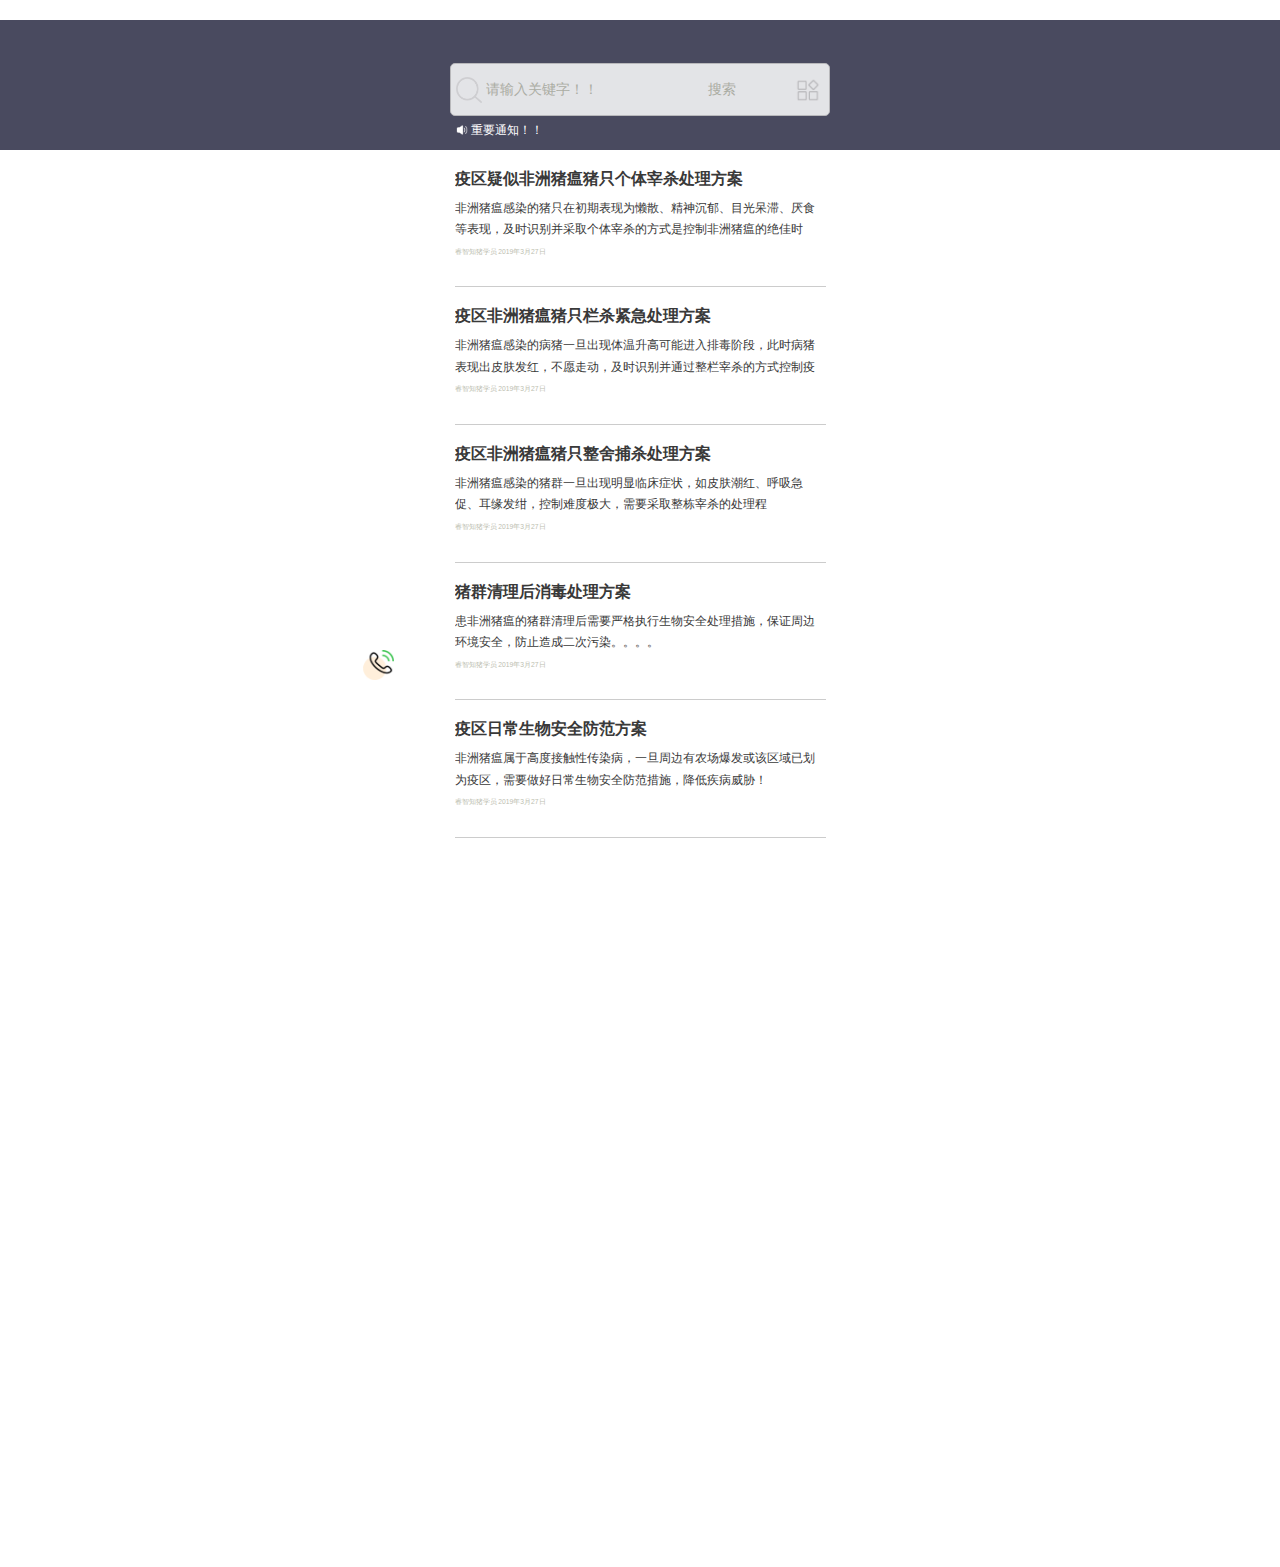
<file: pigsop/生物安全/标准设计/Pig-sop.html>
<!DOCTYPE html>
<html lang="en">

<head>
    <meta charset="UTF-8">
    <meta name="viewport" content="width=device-width, initial-scale=1.0">
    <meta http-equiv="X-UA-Compatible" content="ie=edge">
    <title>生物安全标准设计</title>
    <link rel="stylesheet" href="Pig-sop.css">
</head>

<body>
    <div class="tel">
        <a href="tel:15942067712">
            <img src="./img/Tel.png" alt="">
        </a>
    </div>
    <div class="logo">
        
    </div>
    
    <div class="header">
        <div class="pic"></div>
        <div class="search">
            <span><img src="./img/search.png" alt=""></span>
            <input class="into" type="text" value="请输入关键字！！">
            <button class="tijiao">搜索</button>
            <span class="tool"><img src="./img/tool.png" alt=""></span>
        </div>
        <div class="text">
            <img src="./img/tongzhi.png" alt="">
            <a href="">重要通知！！</a>
        </div>
    </div>
    <!-- <div class="nav">
        <img src="./img/xl.png" alt="">
    </div> -->
    <div class="bdy">
        <!-- <div class="content">
            <a href="./content/alone-kill/alone-kill.html">
                <div class="bor">
                    <div class="picture">
                        <img src="./img/people-in.png" alt="">
                    </div>
                    <div class="text-right">
                        <div class="tit">
                            <h3>
                                门卫洗澡间设置及入场人员管理
                            </h3>
                        </div>
                        <div class="mid">
                            门卫是农场的第一道生物安全屏障，合理设置洗澡间、做好入场人员管理可以有效阻断外来病原，切断传播途径保障农场生物安全！
                        </div>
                        <div class="cont-down">
                            睿智知猪学员 2019年3月27日
                        </div>
                    </div>
                </div>
            </a>
        </div> -->
        <div class="content content-text">
            <a href="./content/alone-kill/alone-kill.html">
                <div class="bor">
                    <div class="text-right">
                        <div class="tit">
                            <h3>
                                疫区疑似非洲猪瘟猪只个体宰杀处理方案
                            </h3>
                        </div>
                        <div class="mid">
                            非洲猪瘟感染的猪只在初期表现为懒散、精神沉郁、目光呆滞、厌食等表现，及时识别并采取个体宰杀的方式是控制非洲猪瘟的绝佳时期。。。。
                        </div>
                        <div class="cont-down">
                            睿智知猪学员 2019年3月27日
                        </div>
                    </div>
                </div>
            </a>
        </div>
        <div class="content content-text">
            <a href="./html/fence-kill/fence-kill.html">
                <div class="bor">
                    <div class="text-right">
                        <div class="tit">
                            <h3>
                                疫区非洲猪瘟猪只栏杀紧急处理方案
                            </h3>
                        </div>
                        <div class="mid">
                            非洲猪瘟感染的病猪一旦出现体温升高可能进入排毒阶段，此时病猪表现出皮肤发红，不愿走动，及时识别并通过整栏宰杀的方式控制疫情的蔓延。。。。
                        </div>
                        <div class="cont-down">
                            睿智知猪学员 2019年3月27日
                        </div>
                    </div>
                </div>
            </a>
        </div>
        <div class="content content-text">
            <a href="./html/home-kill/home-kill.html">
                <div class="bor">
                    <div class="text-right">
                        <div class="tit">
                            <h3>
                                疫区非洲猪瘟猪只整舍捕杀处理方案
                            </h3>
                        </div>
                        <div class="mid">
                            非洲猪瘟感染的猪群一旦出现明显临床症状，如皮肤潮红、呼吸急促、耳缘发绀，控制难度极大，需要采取整栋宰杀的处理程序。。。。
                        </div>
                        <div class="cont-down">
                            睿智知猪学员 2019年3月27日
                        </div>
                    </div>
                </div>
            </a>
        </div>    
        <div class="content content-text">
            <a href="./html/disinfect/disinfect.html">
                <div class="bor">
                    <div class="text-right">
                        <div class="tit">
                            <h3>
                                猪群清理后消毒处理方案
                            </h3>
                        </div>
                        <div class="mid">
                            患非洲猪瘟的猪群清理后需要严格执行生物安全处理措施，保证周边环境安全，防止造成二次污染。。。。
                        </div>
                        <div class="cont-down">
                            睿智知猪学员 2019年3月27日
                        </div>
                    </div>
                </div>
            </a>
        </div>  
        <div class="content content-text">
            <a href="./html/everyday/everyday.html">
                <div class="bor">
                    <div class="text-right">
                        <div class="tit">
                            <h3>
                                疫区日常生物安全防范方案
                            </h3>
                        </div>
                        <div class="mid">
                            非洲猪瘟属于高度接触性传染病，一旦周边有农场爆发或该区域已划为疫区，需要做好日常生物安全防范措施，降低疾病威胁！
                        </div>
                        <div class="cont-down">
                            睿智知猪学员 2019年3月27日
                        </div>
                    </div>
                </div>
            </a>
        </div>      
        <!-- <div class="content content2">
            <a href="">
                <div class="bor">
                    <div class="picture">
                        <img src="./img/tupian2.jpeg" alt="">
                    </div>
                    <div class="text-right">
                        <div class="tit">
                            <h3>
                                进场人员生物安全规范
                            </h3>
                        </div>
                        <div class="mid">
                            器材消毒要求:比如人员防护用品、生活垃圾进行彻底消毒；人员、车辆消毒结束后方可离开场区并做好记录。
                        </div>
                        <div class="cont-down">
                            睿智知猪学员 2019年3月27日
                        </div>
                    </div>
                </div>
            </a>
        </div>
        <div class="content content3">
            <a href="">
                <div class="bor">
                    <div class="picture">
                        <img src="./img/tupian3.jpeg" alt="">
                    </div>
                    <div class="text-right">
                        <div class="tit">
                            <h3>
                                进场人员生物安全规范
                            </h3>
                        </div>
                        <div class="mid">
                            器材消毒要求:比如人员防护用品、生活垃圾进行彻底消毒；人员、车辆消毒结束后方可离开场区并做好记录。
                        </div>
                        <div class="cont-down">
                            睿智知猪学员 2019年3月27日
                        </div>
                    </div>
                </div>
            </a>
        </div> -->
    </div>
</body>

</html>
</file>
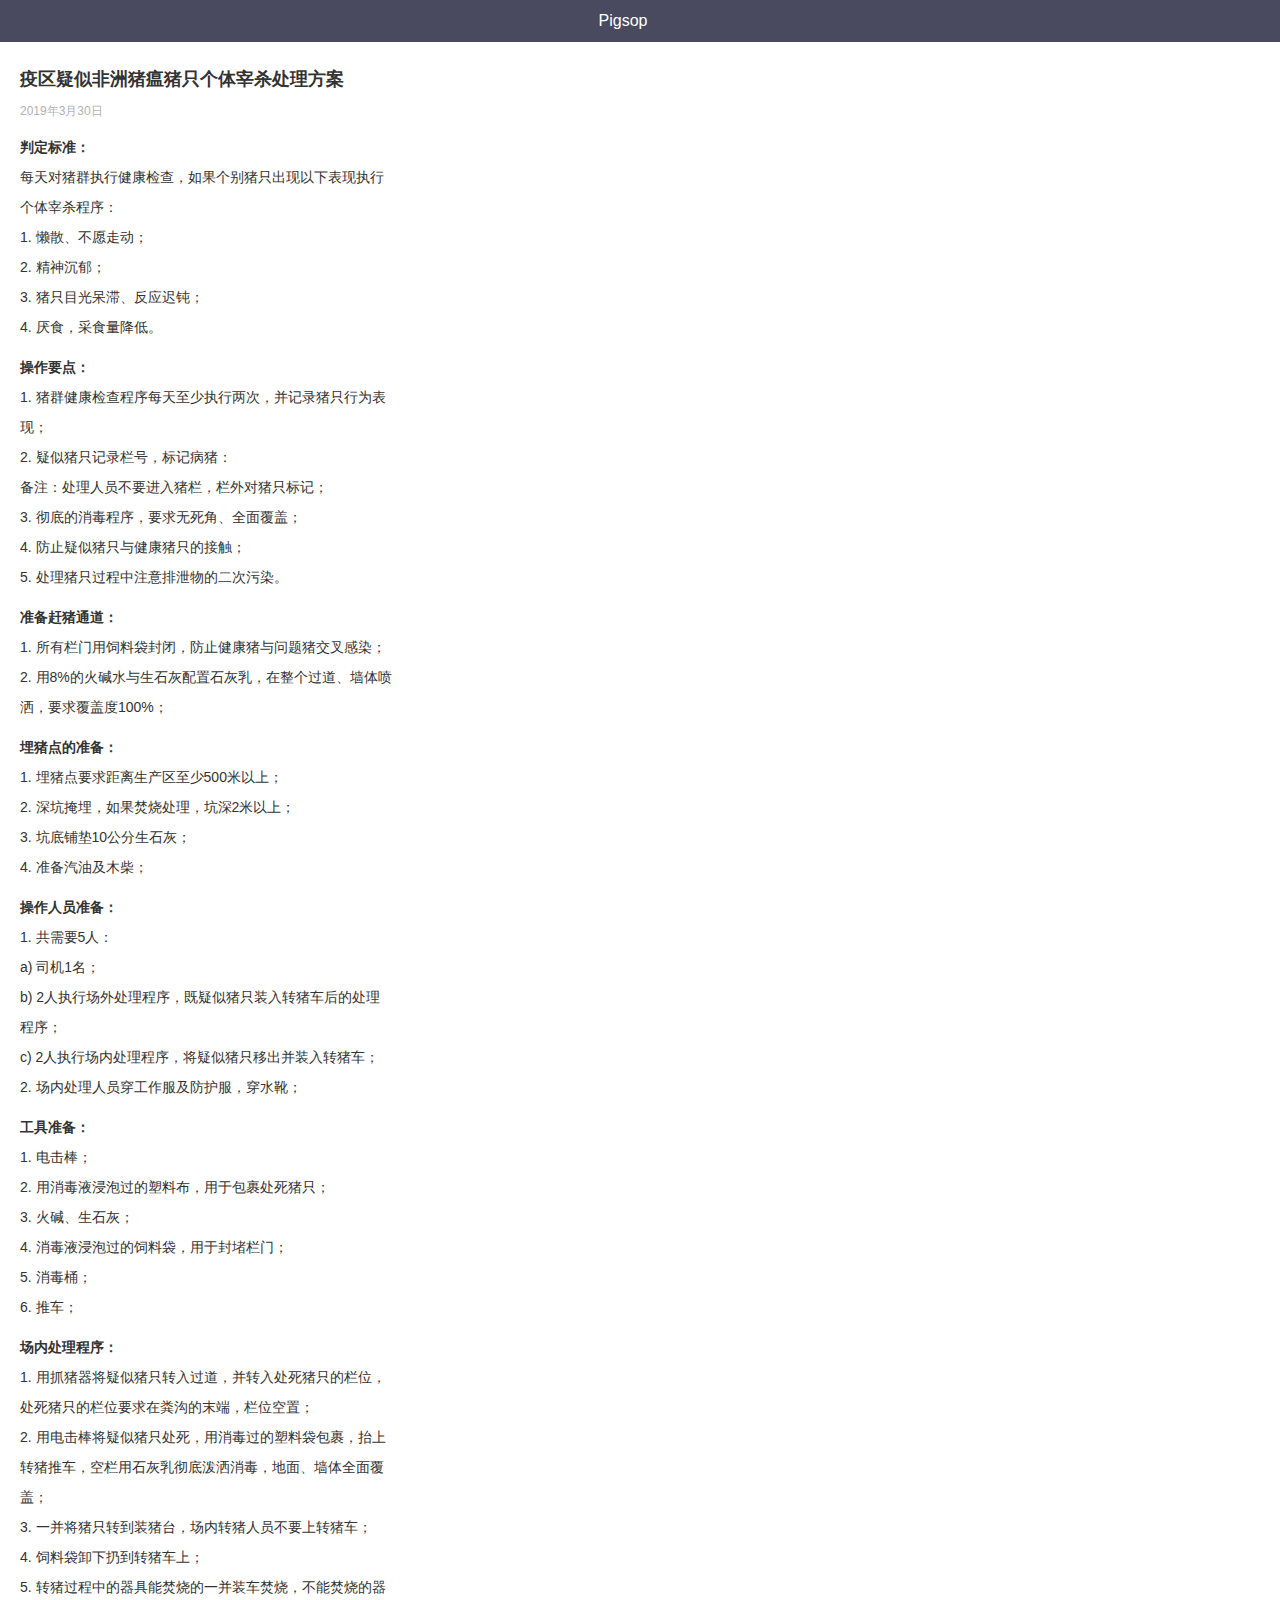
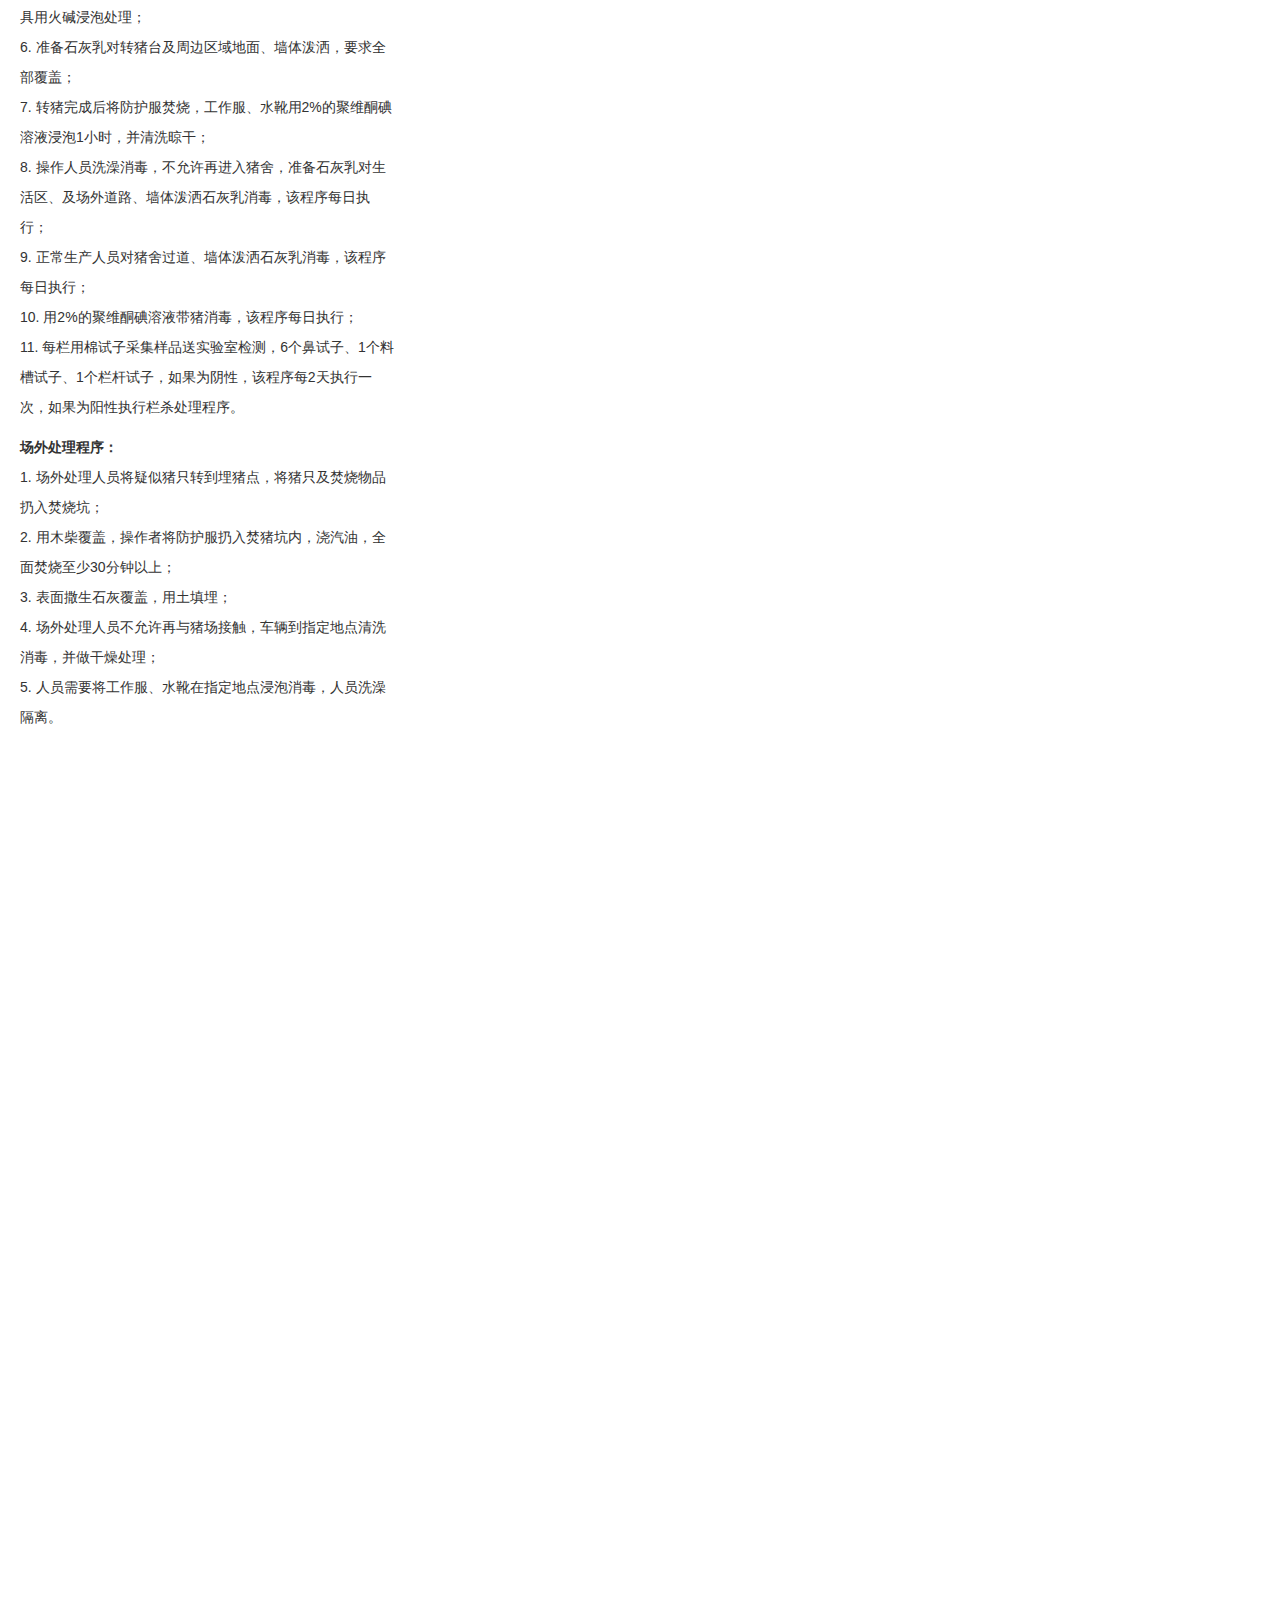
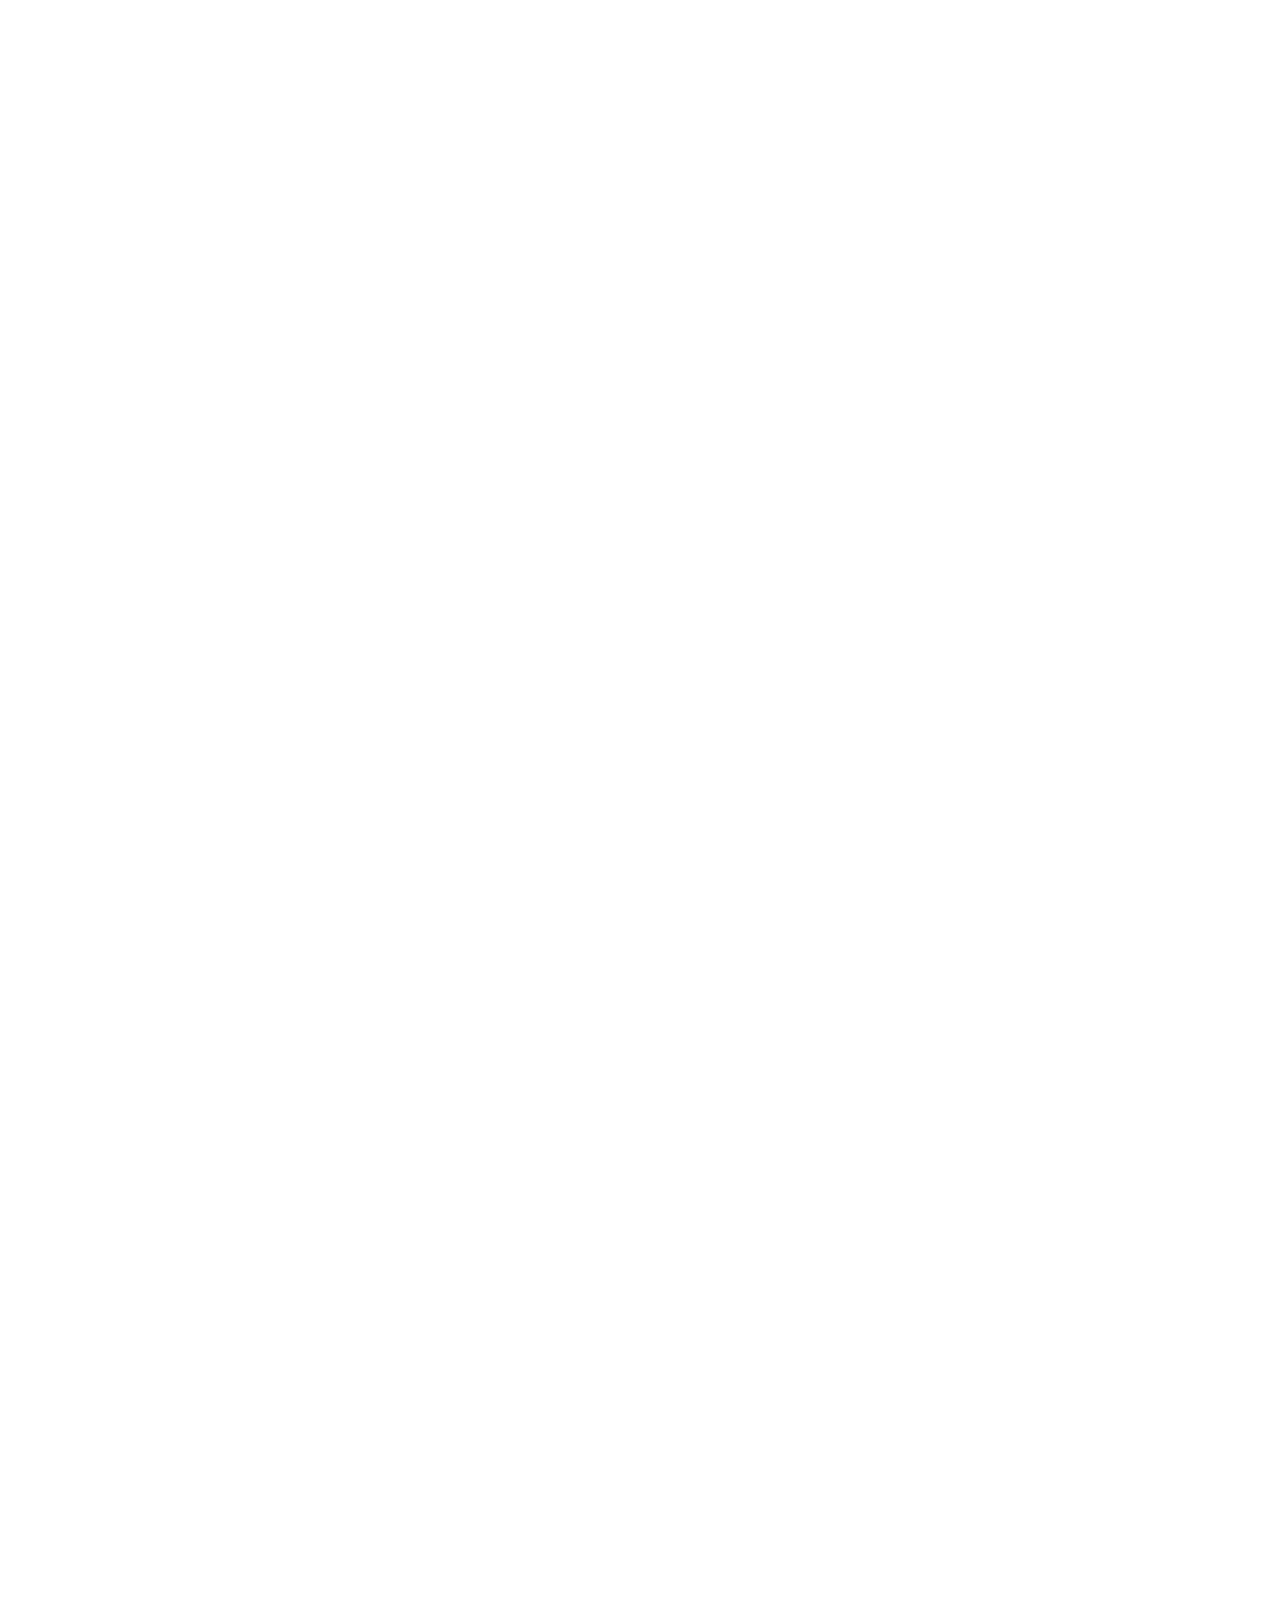
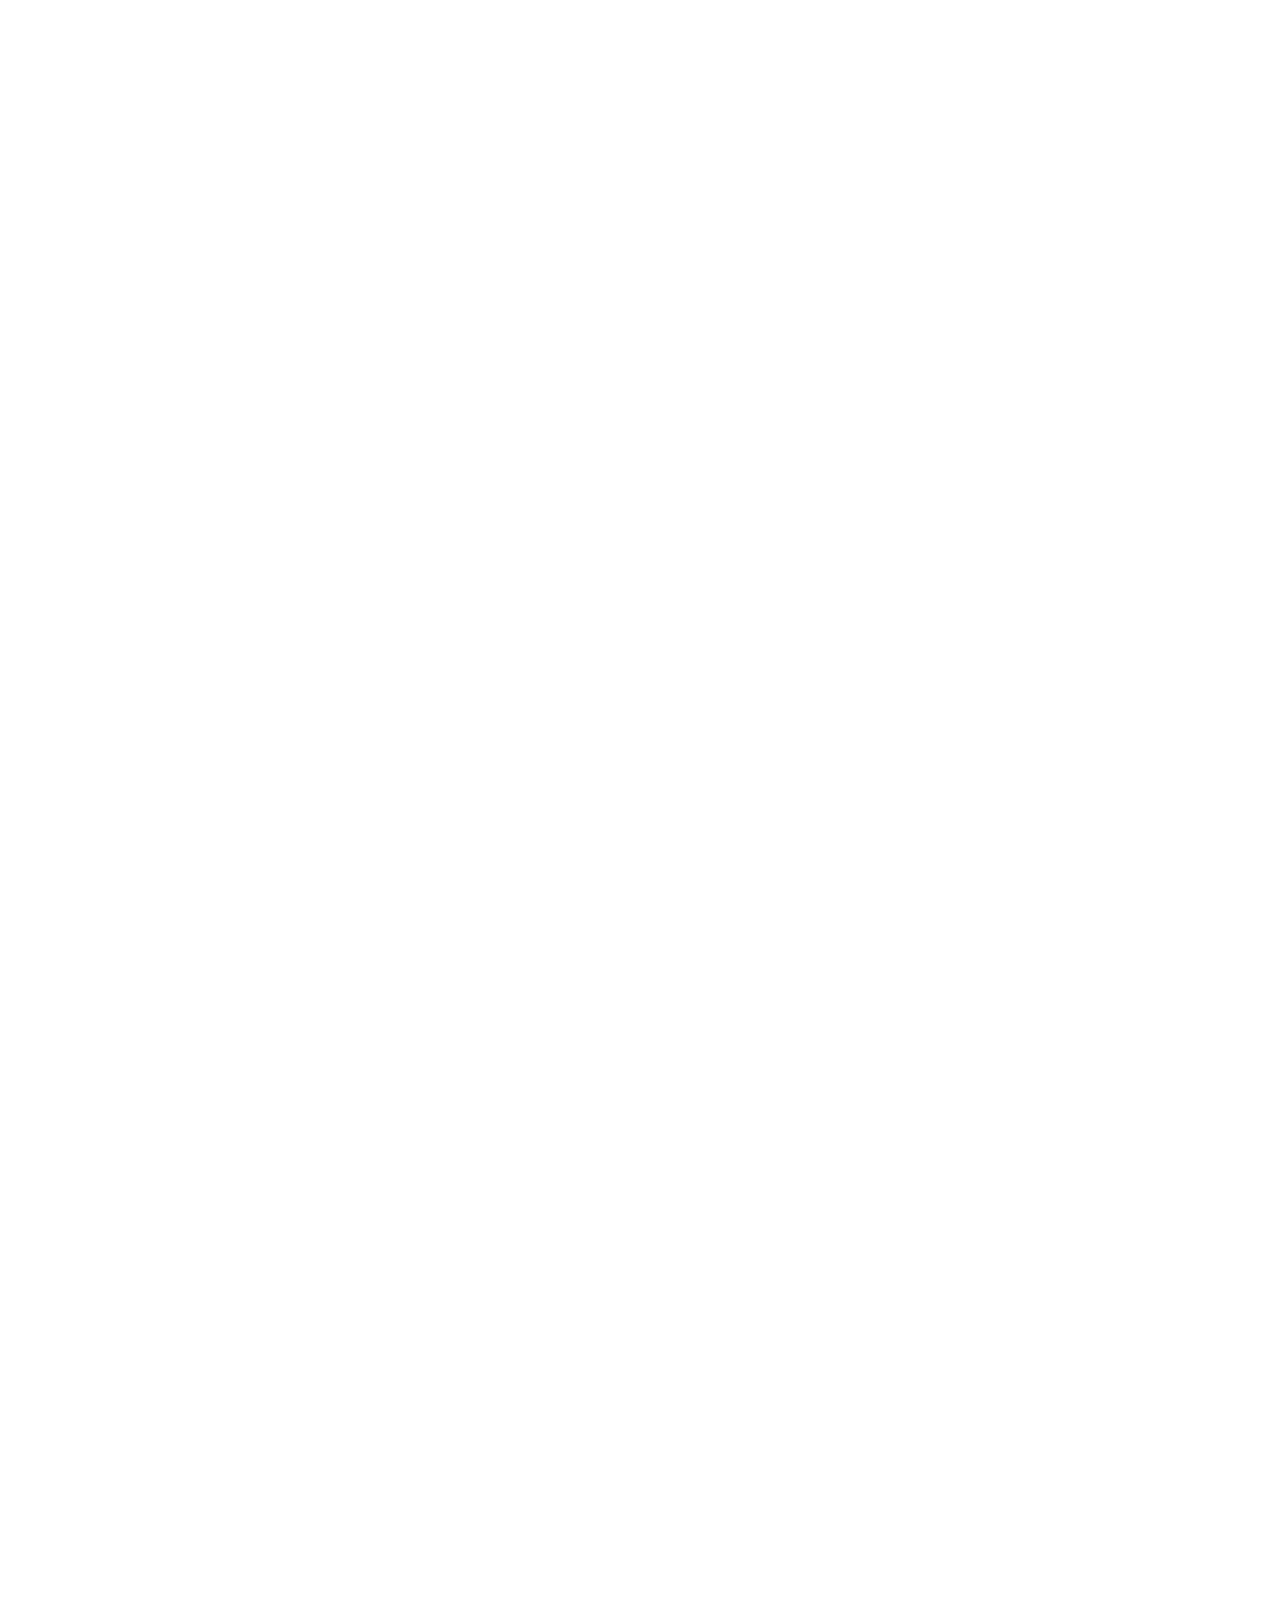
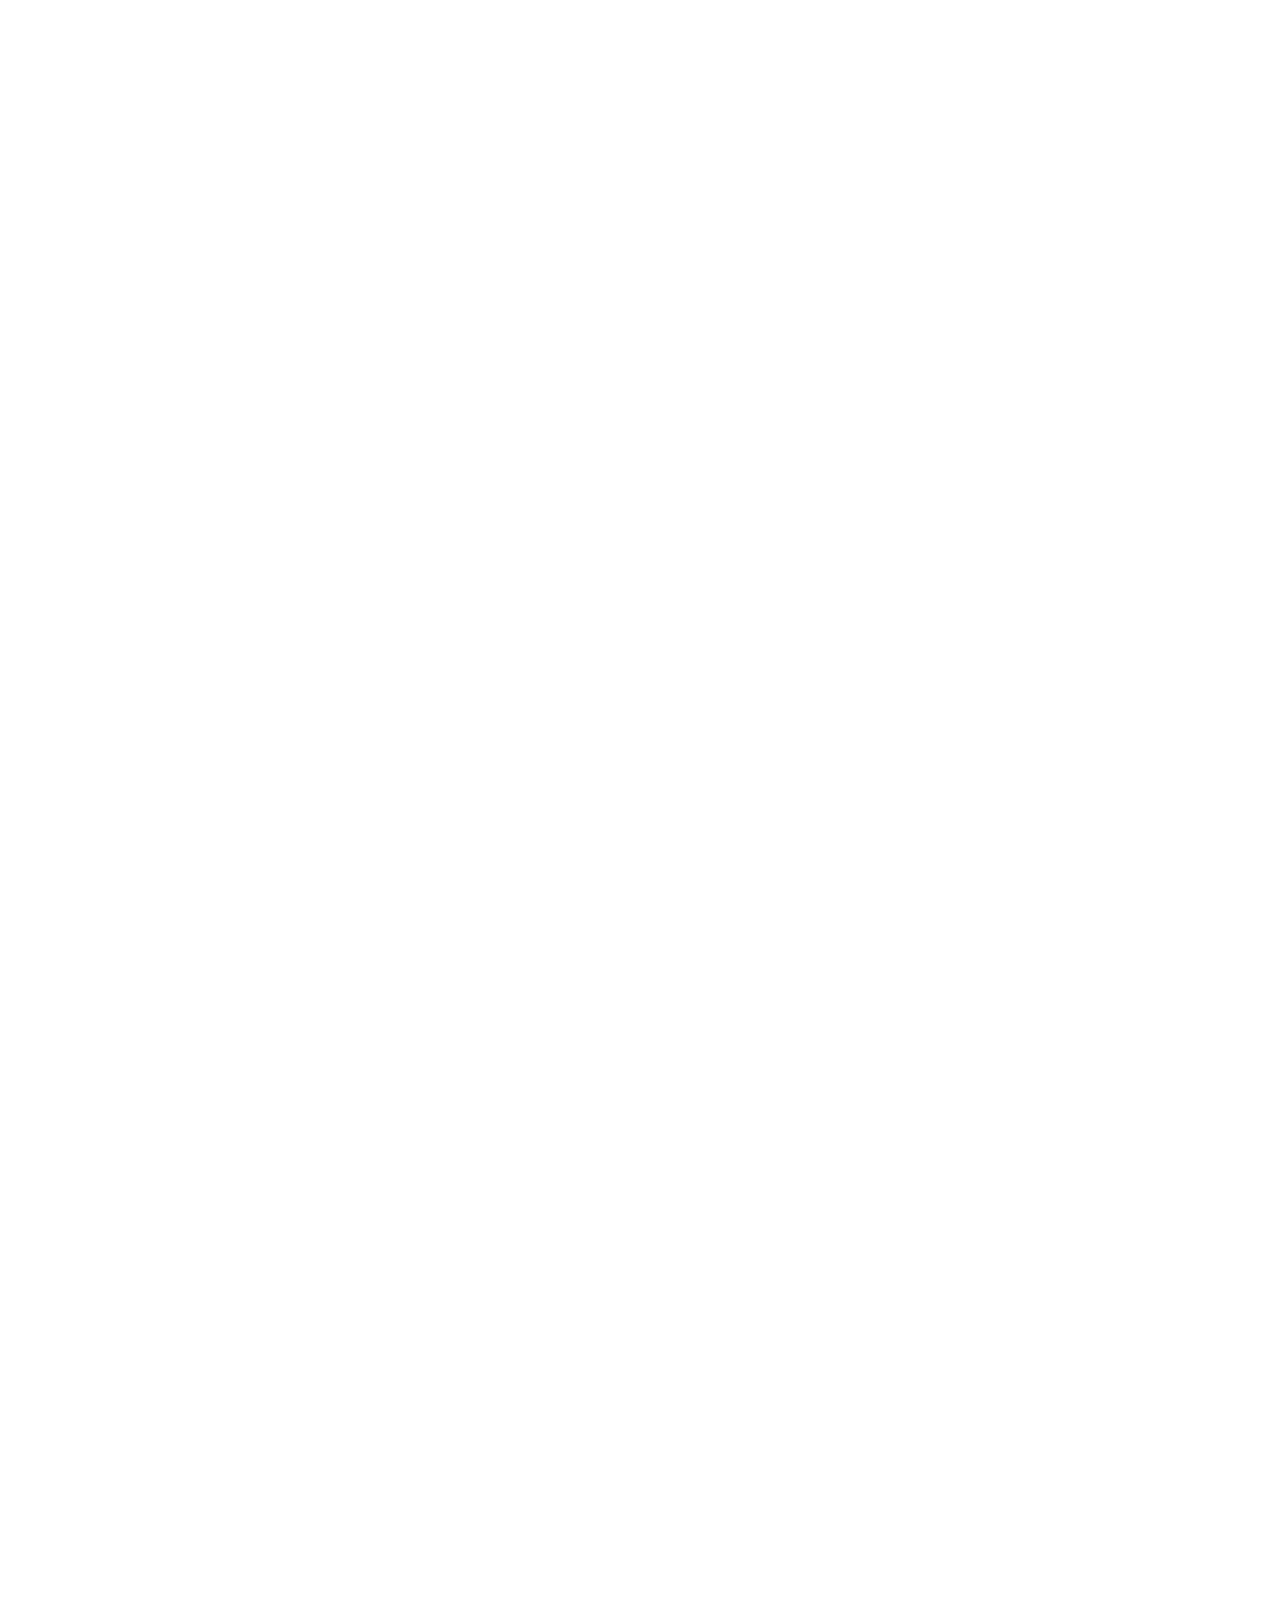
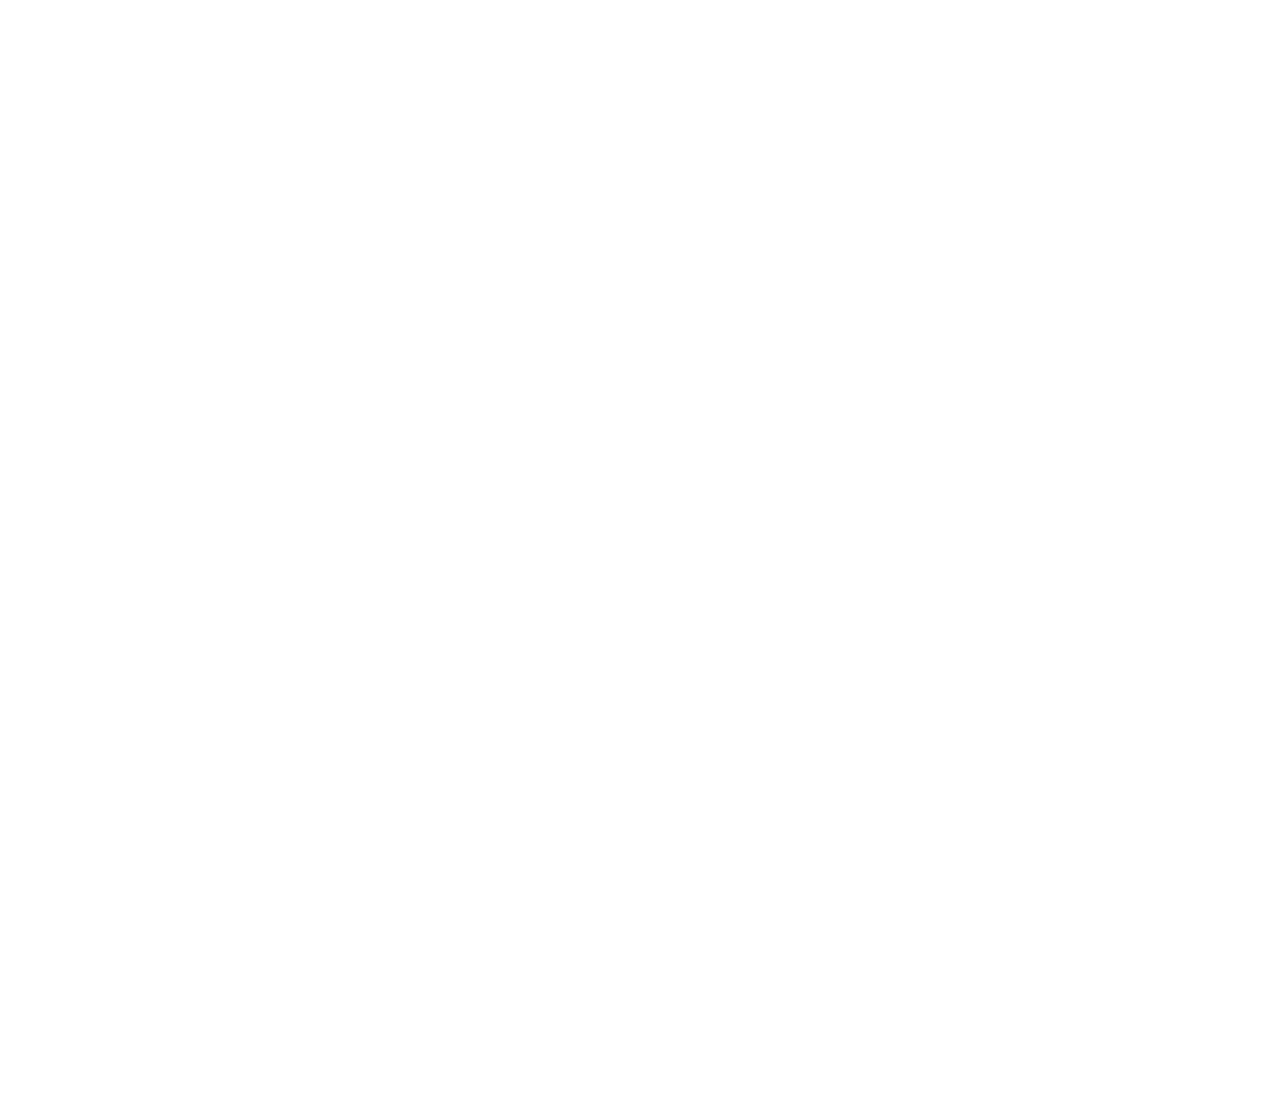
<file: pigsop/生物安全/标准设计/内容/个体宰杀/alone-kill.html>
<!DOCTYPE html>
<html lang="en">

<head>
    <meta charset="UTF-8">
    <meta name="viewport" content="width=device-width, initial-scale=1.0">
    <meta http-equiv="X-UA-Compatible" content="ie=edge">
    <title>demo</title>
    <link rel="stylesheet" href="alone-kill.css">
</head>

<body>
    <div class="header">
        <p>Pigsop</p>
        <a href="file:///Users/apple/Desktop/%E7%BB%83%E4%B9%A0%E6%9D%90%E6%96%99/PigSop/Pig-sop.html">
            <!-- <span>
                <img src="./img-alone-kill/left.png" alt="">
            </span> -->
        </a>
    </div>
    <div class="bdy">
        <h1>疫区疑似非洲猪瘟猪只个体宰杀处理方案</h1>
        <p>2019年3月30日</p>
        <div class="text text1">
            <strong>判定标准：</strong> <br>
            每天对猪群执行健康检查，如果个别猪只出现以下表现执行个体宰杀程序：<br>
            1. 懒散、不愿走动；<br>
            2. 精神沉郁；<br>
            3. 猪只目光呆滞、反应迟钝；<br>
            4. 厌食，采食量降低。<br>
        </div>
        <div class="text text2">
            <strong>操作要点：</strong> <br>
            1. 猪群健康检查程序每天至少执行两次，并记录猪只行为表现；<br>
            2. 疑似猪只记录栏号，标记病猪：<br>
            备注：处理人员不要进入猪栏，栏外对猪只标记；<br>
            3. 彻底的消毒程序，要求无死角、全面覆盖；<br>
            4. 防止疑似猪只与健康猪只的接触；<br>
            5. 处理猪只过程中注意排泄物的二次污染。
        </div>
        <div class="text text3">
            <strong>准备赶猪通道：</strong> <br>
            1. 所有栏门用饲料袋封闭，防止健康猪与问题猪交叉感染；<br>
            2. 用8%的火碱水与生石灰配置石灰乳，在整个过道、墙体喷洒，要求覆盖度100%；
        </div>
        <div class="text text4">
            <strong>埋猪点的准备：</strong> <br>
            1. 埋猪点要求距离生产区至少500米以上；<br>
            2. 深坑掩埋，如果焚烧处理，坑深2米以上；<br>
            3. 坑底铺垫10公分生石灰；<br>
            4. 准备汽油及木柴；
        </div>
        <div class="text text5">
            <strong>操作人员准备：</strong> <br>
            1. 共需要5人：<br>
            a) 司机1名；<br>
            b) 2人执行场外处理程序，既疑似猪只装入转猪车后的处理程序；<br>
            c) 2人执行场内处理程序，将疑似猪只移出并装入转猪车；<br>
            2. 场内处理人员穿工作服及防护服，穿水靴；
        </div>
        <div class="text text6">
            <strong>工具准备：</strong> <br>
            1. 电击棒；<br>
            2. 用消毒液浸泡过的塑料布，用于包裹处死猪只；<br>
            3. 火碱、生石灰；<br>
            4. 消毒液浸泡过的饲料袋，用于封堵栏门；<br>
            5. 消毒桶；<br>
            6. 推车；
        </div>
        <div class="text text7">
            <strong>场内处理程序：</strong> <br>
            1. 用抓猪器将疑似猪只转入过道，并转入处死猪只的栏位，处死猪只的栏位要求在粪沟的末端，栏位空置； <br>
            2. 用电击棒将疑似猪只处死，用消毒过的塑料袋包裹，抬上转猪推车，空栏用石灰乳彻底泼洒消毒，地面、墙体全面覆盖； <br>
            3. 一并将猪只转到装猪台，场内转猪人员不要上转猪车； <br>
            4. 饲料袋卸下扔到转猪车上； <br>
            5. 转猪过程中的器具能焚烧的一并装车焚烧，不能焚烧的器具用火碱浸泡处理； <br>
            6. 准备石灰乳对转猪台及周边区域地面、墙体泼洒，要求全部覆盖； <br>
            7. 转猪完成后将防护服焚烧，工作服、水靴用2%的聚维酮碘溶液浸泡1小时，并清洗晾干； <br>
            8. 操作人员洗澡消毒，不允许再进入猪舍，准备石灰乳对生活区、及场外道路、墙体泼洒石灰乳消毒，该程序每日执行； <br>
            9. 正常生产人员对猪舍过道、墙体泼洒石灰乳消毒，该程序每日执行； <br>
            10. 用2%的聚维酮碘溶液带猪消毒，该程序每日执行； <br>
            11. 每栏用棉试子采集样品送实验室检测，6个鼻试子、1个料槽试子、1个栏杆试子，如果为阴性，该程序每2天执行一次，如果为阳性执行栏杀处理程序。
        </div>
        <div class="text text8">
            <strong>场外处理程序：</strong> <br>
            1. 场外处理人员将疑似猪只转到埋猪点，将猪只及焚烧物品扔入焚烧坑； <br>
            2. 用木柴覆盖，操作者将防护服扔入焚猪坑内，浇汽油，全面焚烧至少30分钟以上； <br>
            3. 表面撒生石灰覆盖，用土填埋； <br>
            4. 场外处理人员不允许再与猪场接触，车辆到指定地点清洗消毒，并做干燥处理； <br>
            5. 人员需要将工作服、水靴在指定地点浸泡消毒，人员洗澡隔离。
        </div>
    </div>
</body>

</html>
</file>
<file: pigsop/生物安全/标准设计/Pig-sop.css>
*{
    padding: 0;
    margin: 0;
}
html,
body{
    width: 100%;
    height: 100%;
    background-color: #fff;
    display: block;
    position: relative;
}
.tel{
    position: fixed;
    display: inline-block;
    margin-left: 363px;
    margin-top: 650px;
    height: 30px;
    width: 30px;
}
.tel img{
    height: 100%
}
.logo{
    width: 414px;
    height: 20px;
    /* border: 1px solid black; */
    overflow: hidden;
    /* background-color: #1d84e3; */
}

.header{
    width: 100%px;
    height: 120px;
    padding-left: 18px;
    padding-right: 18px;
    padding-bottom: 9.6px;
    /* border: 1px solid black; */
    background-color:#494A5F;
    /* background-image: url(./img/goodmoring.png); */
    background-size: 100%;
}
.header .pic{
    width: 378px;
    height: 38.375px;
    /* border: 1px solid black; */
    margin: 0 auto;
}
.header .search{
    width: 378px;
    height: 50.375px;
    border: 1px solid #ccc;
    margin: 5px auto 5px auto;
    position: relative;
    background-color: #fff;
    border-radius: 5px;
    opacity: 0.85;
}
.header .search span{
    position: absolute;
    top: 50%;
    transform: translateY(-50%);
    width: 26px;
    height: 26px;
    /* border: 1px solid black; */
    margin-left: 5px;
    float: left;
}
.header .search img{
    width: 26px;
    height: 26px;
}
.header .search .into{
    position: absolute;
    top: 50%;
    transform: translateY(-50%);
    margin-left: 35px;
    width: 210px;
    height: 30px;
    color: #bcbeb0;
    border: 0;
    font-size: 14px;
}
.header .search .tijiao{
    position: absolute;
    top: 50%;
    transform: translateY(-50%);
    margin-left: 246px;
    width: 50px;
    height: 30px;
    font-size: 14px;
    font-weight: 500;
    color: #bcbeb0;
    border: 0;
    background-color: rgba(255,255,255,0); 
}
.header .search .tool{
    position: absolute;
    top: 50%;
    transform: translateY(-50%);
    margin-left: 342px;
    display: inline-block;
    width: 30px;
    height: 30px;
    /* border: 1px solid black; */
    margin-right: 5px;
}
.header .search .tool img{
    width: 30px;
    height: 30px;
}
.header .text{
    width: 378px;
    height: 19px;
    /* border: 1px solid black; */
    margin: 5px auto 5px auto;
    vertical-align: middle;
    font-size: 12px;
    position: relative;
}
.header .text img{
    position: absolute;
    top: 50%;
    transform: translateY(-50%);
    height: 12px;
    margin-left: 5px;
}
.header .text a{
    margin-left: 20px;
    display: inline-block;
    text-decoration: none;
    color: #fff;
    position: absolute;
    top: 50%;
    transform: translateY(-50%);
}
.nav{
    width: 414px;
    height: 20px;
    /* border: 1px solid black; */
    padding-top: 15px;
    /* margin: 0px auto 5px auto; */
    /* border-radius: 5px; */
    background-color:#fff;
    border-bottom: .029985rem solid #ccc;
}


.bdy{
    width: 100%;
    height: 1398.92px;
    /* border: 1px solid black; */
}
.bdy .today{
    width: 378px;
    height: 28.797px;
    margin: 10.8px auto 7.2px;
    /* border: 1px solid black; */
    position: relative;
    overflow: hidden;
}
.bdy .today i{
    width: 5.75px;
    height: 28.797px;
    margin-right: 2.36px;
    /* margin-left: -8.75px; */
}
.bdy .today i img{
    margin-top: 5px;
    height: 70%;
}
.bdy .today a{
    position: absolute;
    top: 50%;
    transform: translateY(-50%);
    display: inline-block;
    text-decoration: none;
    color: #518ec6;
}
.bdy .today .nav-down{
    float: right;
    height: 27px;
    width: 27px;
    /* border: 1px solid black; */
}
.bdy .today .nav-down img{
    height: 27px;
}
.bdy .content{
    width: 371px;
    height: 118.65px;
    padding: 14.4px auto 7.2px;
    /* border: 1px solid black; */
    margin: 18px auto;
    border-bottom: .029985rem solid #ccc;
}
.bdy .content a{
    display: block;
    text-decoration: none;
    width: 371px;
    height: 101.484px;
}
.bdy .content .picture{
    float: left;
    width: 101.516px;
    height: 101.516px;
    overflow: hidden;
    /* border: 1px solid black; */
    padding-right: 10.8px;
    display: inline-block;
}
.bdy .content .picture img{
    height: 101.516px;
}
.bdy .content .text-right{
    float: left;
    width: 254px;
    height: 101.516px;
    overflow: hidden;
    /* border: 1px solid black; */
}
.bdy .content .text-right .tit{
    float: left;
    width: 255px;
    height: 25px;
    /* border: 1px solid black; */
    font-size: 14px;
    color: #393939;
    font-family: arial;
}
.bdy .content .text-right .mid{
    margin-top: 5px;
    float: left;
    width: 255px;
    height: 45px;
    /* border: 1px solid black; */
    font-size: 12px;
    color: #393939;
    font-family: arial;
    line-height: 1.8;
    overflow: hidden;
}
.bdy .content .text-right .cont-down{
    margin-top: 5px;
    float: left;
    width: 255px;
    height: 25px;
    /* border: 1px solid black; */
    font-size: .42rem;
    color: #bcbeb0;
    font-family: arial;
}
.bdy .content-text .text-right{
    width: 371px;
}
.bdy .content-text .text-right .tit{
    width: 371px;
}
.bdy .content-text .text-right .mid{
    width: 371px;
}
</file>
<file: pigsop/生物安全/标准设计/内容/个体宰杀/alone-kill.css>
*{
    margin: 0;
    padding: 0;
}
html,
body{
    width: 100%;
    height: 100%;
    font-family: "Microsoft Yahei",tahoma,arial;
    font-size: 16px;
    color: #333;
    line-height: 30px;
}
.header{
    width: 100%;
    height: 42px;
    background-color: #494A5F;
    text-align: center;
    color: #ffffff;
    line-height: 42px;
}
.header p{
    display: inline-block;
    margin-left: -34px;
}
.header span{
    float: left;
    display: inline-block;
    width: 24px;
    height: 24px;
    /* border: 1px solid black; */
    vertical-align: middle;
    margin-top: 7px;
    margin-left: 10px;
}
.header span img{
    width: 24px;
    height: 24px;
}
.bdy{
    width: 374px;
    height: 9014px;
    padding: 20px;
    /* border: 1px solid black; */
}
.bdy h1{
    width: 374px;
    height: 28px;
    padding: 3px 0;
    font-size: 18px;
    word-wrap: break-word;
    word-break: normal;
    padding: 3px 0;
    line-height: 28px;
    font-weight: bold;
}
.bdy p{
    width: 374px;
    height: 26px;
    text-align: left;
    font-size: 12PX;
    color: #b2b2b2;
    overflow: hidden;
    height: 26px;
}
.bdy .text{
    margin-top: 10px;
    width: 374px;
    height: 128px;
    /* border: 1px solid black; */
    font-size: 14px;
}
.bdy .text1{
    height: 210px;
}
.bdy .text2{
    height: 240px;
}
.bdy .text3{
    height: 120px;
}
.bdy .text4{
    height: 150px;
}
.bdy .text5{
    height: 210px;
}
.bdy .text6{
    height: 210px;
}
.bdy .text7{
    height: 690px;
}
.bdy .text8{
    height: 300px;
}
</file>
